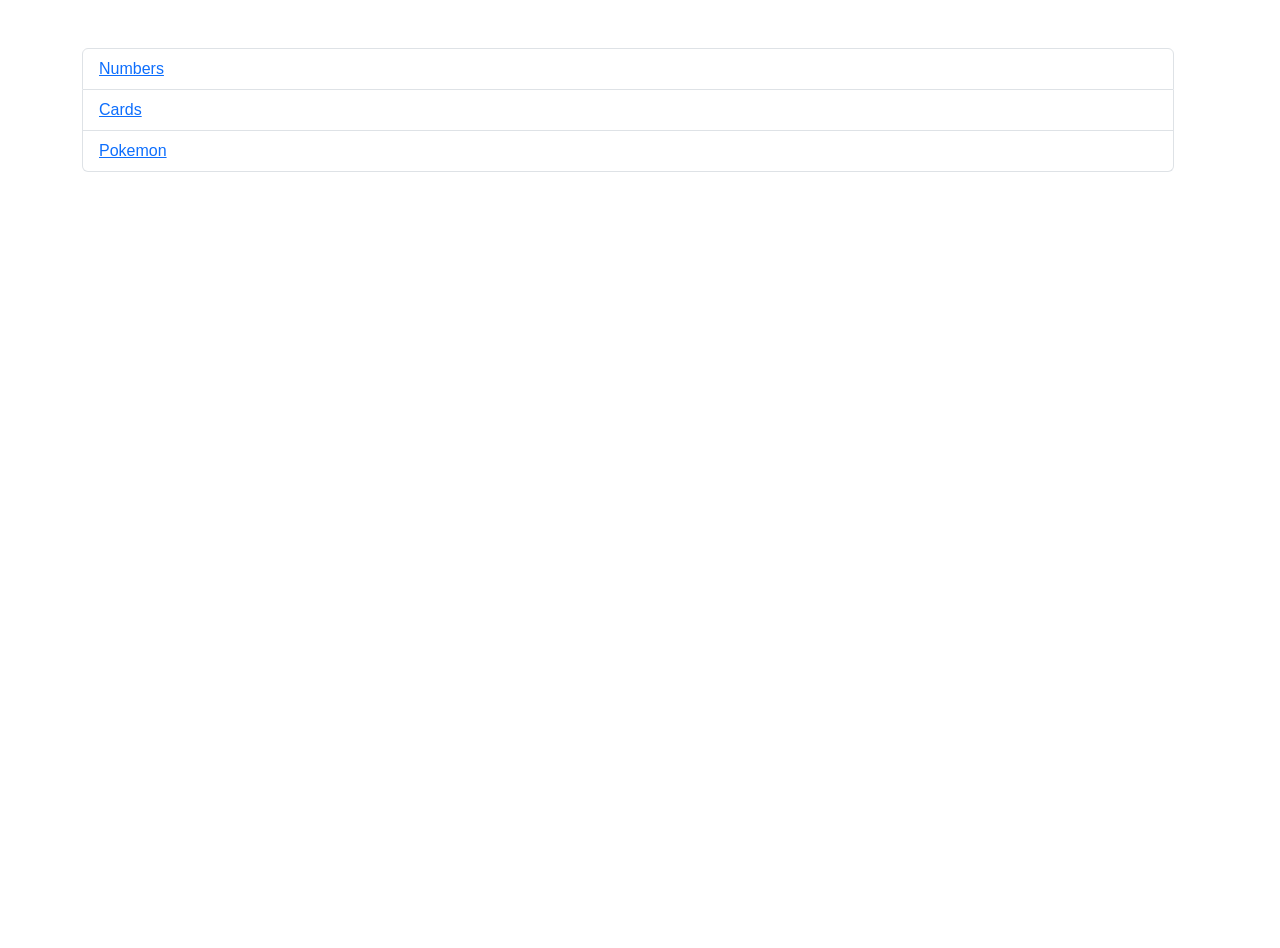
<file: index.html>
<!doctype html>
<html lang="en">
<head>
  <meta charset="UTF-8">
  <meta name="viewport"
        content="width=device-width, user-scalable=no, initial-scale=1.0, maximum-scale=1.0, minimum-scale=1.0">
  <meta http-equiv="X-UA-Compatible" content="ie=edge">
  <link rel="icon" type="image/x-icon" href="static/images/favicon.ico">
  <link href="https://cdn.jsdelivr.net/npm/bootstrap@5.3.2/dist/css/bootstrap.min.css" rel="stylesheet" integrity="sha384-T3c6CoIi6uLrA9TneNEoa7RxnatzjcDSCmG1MXxSR1GAsXEV/Dwwykc2MPK8M2HN" crossorigin="anonymous">
  <link rel="stylesheet" href="static/app.css">
  <title>Document</title>
</head>
<body>
  <div class="container mt-5">
    <div class="row">
      <div class="col">
        <ol class="list-group">
          <li class="list-group-item"><a href="numbers.html">Numbers</a></li>
          <li class="list-group-item"><a href="cards.html">Cards</a></li>
          <li class="list-group-item"><a href="pokemon.html">Pokemon</a></li>
        </ol>
      </div>
    </div>
  </div>
</body>
</html>
</file>
<file: static/app.css>
* {
    padding: 0;
    margin: 0;
    box-sizing: border-box;
}
body {
    font-family: Arial, Helvetica, sans-serif;
    width: 100%;
    height: 100vh;
}
.container, .row, .col, .d-flex {
    width: 100%;
    height: 100vh;
}
.row, .col, .d-flex {
    width: 100%;
    height: 70vh;
}
#numbers {
    color: #fff;
    background-color: #1e6da0;
}
#cards {
    color: #fff;
    background-color: #308834;
}
#pokemon {
    color: #fff;
    background-color: #263238;
}
.poke-title {
    color: #ffcb05;
}
#card-div {
    position: relative;
    left: 10vw;
    top: 25vh;
    height: 50vh;
    width: 80vw;
}
.card-img {
    background-color: transparent;
    height: 325px;
    width: 250px;
    position: absolute;
    top: 50%;
    left: 50%;
    transform: translate(-50%, -50%); 
}
</file>
